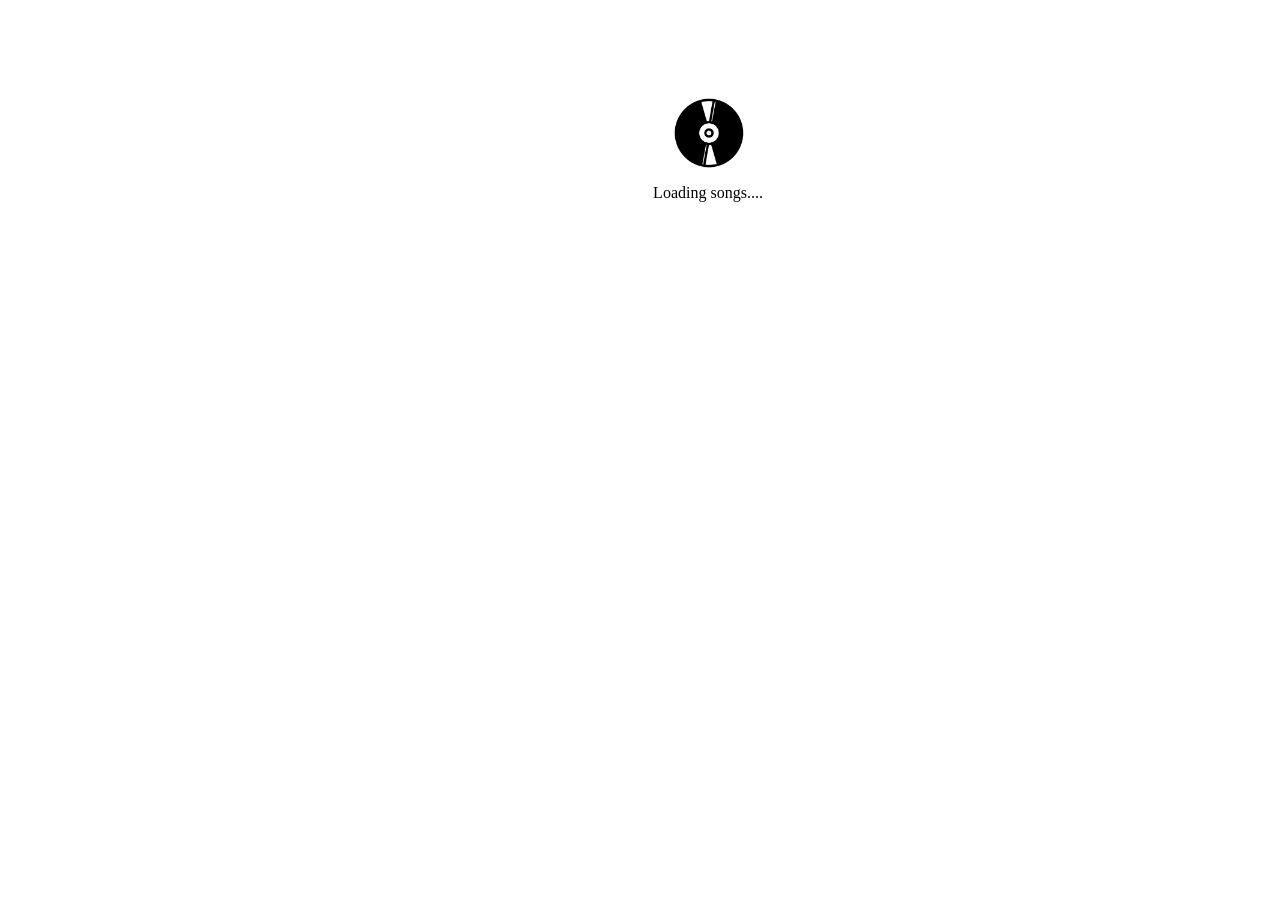
<file: index.html>
<!DOCTYPE html>
<html lang="en">
  <head>
    <meta charset="UTF-8" />
    <meta http-equiv="X-UA-Compatible" content="IE=edge" />
    <meta name="viewport" content="width=device-width, initial-scale=1.0" />
    <link rel="stylesheet" href="css/style.css" />
    <title>Document</title>
  </head>
  <body>
    <div class="container">
      <div class="loader-container">
        <img class="loader-icon" src="icon\noun-vinyl-1427474.png" alt="">
        <p>Loading songs....</p>
      </div>
    </div>
    <script src="js/script.js"></script>
  </body>
</html>
</file>
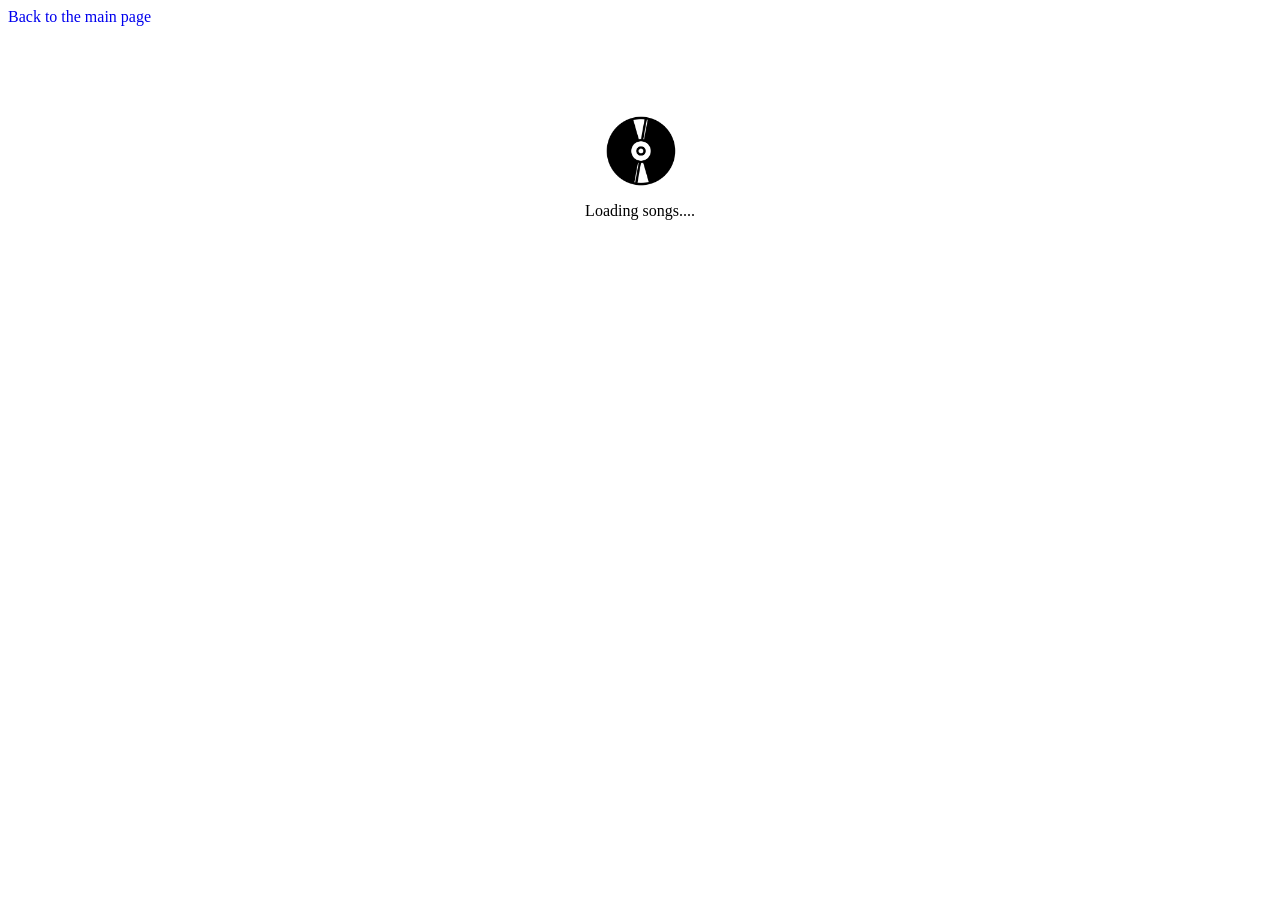
<file: details.html>
<!DOCTYPE html>
<html lang="en">
  <head>
    <meta charset="UTF-8" />
    <meta http-equiv="X-UA-Compatible" content="IE=edge" />
    <meta name="viewport" content="width=device-width, initial-scale=1.0" />
    <link rel="stylesheet" href="css/style.css" />
    <title>Document</title>
  </head>
  <body>
    <a href="index.html">Back to the main page</a>
    <div class="song-details">
      <div class="loader-container">
        <img class="loader-icon" src="icon\noun-vinyl-1427474.png" alt="" />
        <p>Loading songs....</p>
      </div>
    </div>
    <script src="js/details.js"></script>
  </body>
</html>
</file>
<file: css/style.css>
h2, h3 {
    color:black;
    
}

.body{
    background-color: black;
}


.song-item{
    width:300px;
}
.container{
    display:flex;
    width:1400px;
    flex-wrap: wrap;

}

.song-item{
    width:275px;
    display:flex;
    align-items: center;
    flex-direction: column;
    /* filter: drop-shadow(0 0 0.75rem gray); */
    margin:10px;
    
}

.song-item:hover{
    transform: scale(1.1);
    
    /* box-shadow: 1px 1px 1px red; */
    

}

a {
    text-decoration: none;
    
}


.song-item >*{
    font-size:1rem;
    text-align: center;
    text-decoration: none;
    

}

.container img{
    width:250px;
    height:250px;
}

.loader-container{
    display:flex;
    justify-content: center;
    align-items: center;
    width:100%;
    height:300px;
    flex-direction: column;
}

.loader-icon{
    animation: spin 4s linear infinite;
    color:white;
    

}
.loader-container img{
    width:75px;
    height:auto;
}

@keyframes spin {
    0% { transform: rotate(0deg); }
    100% { transform: rotate(360deg); }
  }
</file>
